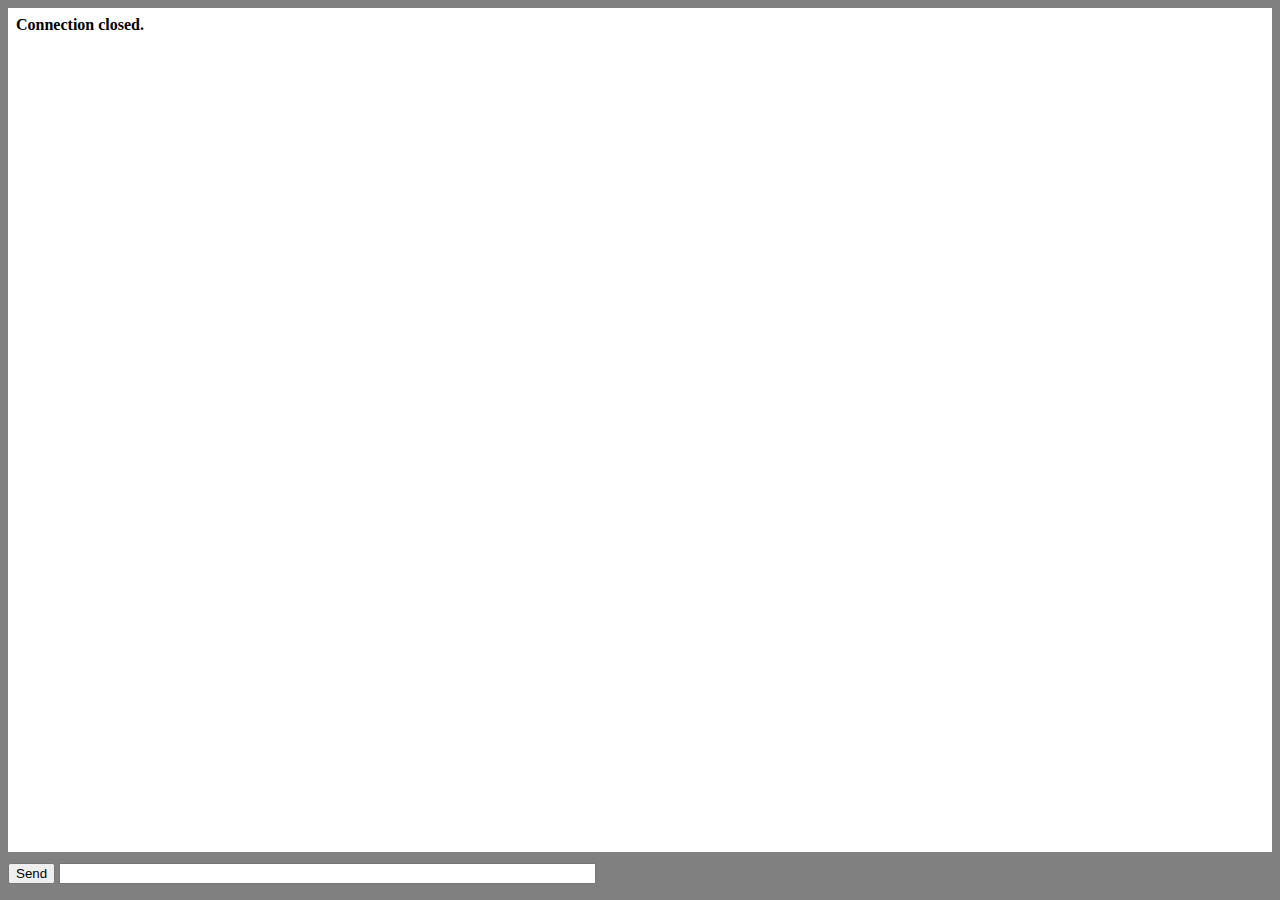
<file: vendor/github.com/gorilla/websocket/examples/chat/home.html>
<!DOCTYPE html>
<html lang="en">
<head>
<title>Chat Example</title>
<script src="//ajax.googleapis.com/ajax/libs/jquery/2.0.3/jquery.min.js"></script>
<script type="text/javascript">
    $(function() {

    var conn;
    var msg = $("#msg");
    var log = $("#log");

    function appendLog(msg) {
        var d = log[0]
        var doScroll = d.scrollTop == d.scrollHeight - d.clientHeight;
        msg.appendTo(log)
        if (doScroll) {
            d.scrollTop = d.scrollHeight - d.clientHeight;
        }
    }

    $("#form").submit(function() {
        if (!conn) {
            return false;
        }
        if (!msg.val()) {
            return false;
        }
        conn.send(msg.val());
        msg.val("");
        return false
    });

    if (window["WebSocket"]) {
        conn = new WebSocket("ws://{{$}}/ws");
        conn.onclose = function(evt) {
            appendLog($("<div><b>Connection closed.</b></div>"))
        }
        conn.onmessage = function(evt) {
            appendLog($("<div/>").text(evt.data))
        }
    } else {
        appendLog($("<div><b>Your browser does not support WebSockets.</b></div>"))
    }
    });
</script>
<style type="text/css">
html {
    overflow: hidden;
}

body {
    overflow: hidden;
    padding: 0;
    margin: 0;
    width: 100%;
    height: 100%;
    background: gray;
}

#log {
    background: white;
    margin: 0;
    padding: 0.5em 0.5em 0.5em 0.5em;
    position: absolute;
    top: 0.5em;
    left: 0.5em;
    right: 0.5em;
    bottom: 3em;
    overflow: auto;
}

#form {
    padding: 0 0.5em 0 0.5em;
    margin: 0;
    position: absolute;
    bottom: 1em;
    left: 0px;
    width: 100%;
    overflow: hidden;
}

</style>
</head>
<body>
<div id="log"></div>
<form id="form">
    <input type="submit" value="Send" />
    <input type="text" id="msg" size="64"/>
</form>
</body>
</html>
</file>
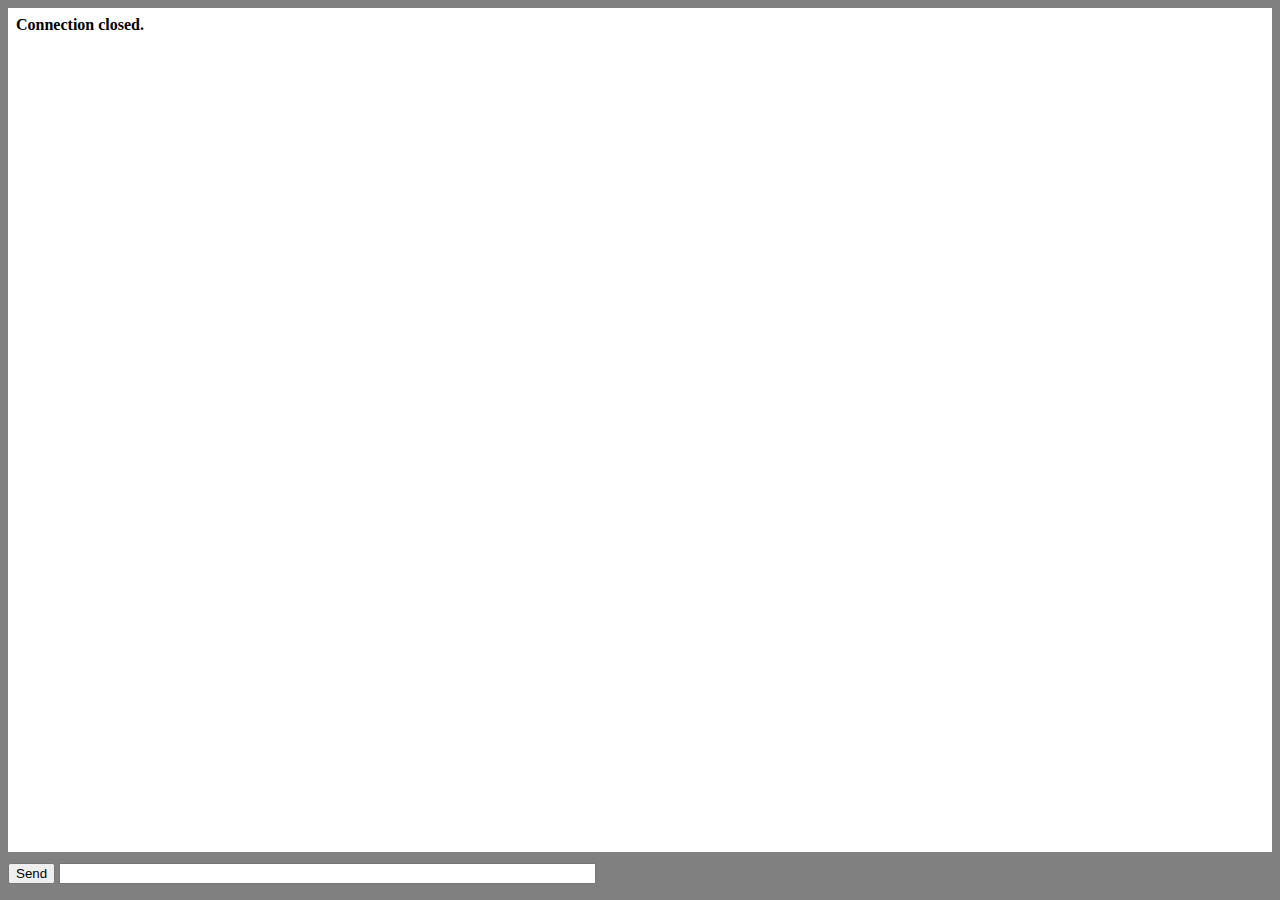
<file: vendor/github.com/gorilla/websocket/examples/command/home.html>
<!DOCTYPE html>
<html lang="en">
<head>
<title>Command Example</title>
<script src="//ajax.googleapis.com/ajax/libs/jquery/2.0.3/jquery.min.js"></script>
<script type="text/javascript">
    $(function() {

    var conn;
    var msg = $("#msg");
    var log = $("#log");

    function appendLog(msg) {
        var d = log[0]
        var doScroll = d.scrollTop == d.scrollHeight - d.clientHeight;
        msg.appendTo(log)
        if (doScroll) {
            d.scrollTop = d.scrollHeight - d.clientHeight;
        }
    }

    $("#form").submit(function() {
        if (!conn) {
            return false;
        }
        if (!msg.val()) {
            return false;
        }
        conn.send(msg.val());
        msg.val("");
        return false
    });

    if (window["WebSocket"]) {
        conn = new WebSocket("ws://{{$}}/ws");
        conn.onclose = function(evt) {
            appendLog($("<div><b>Connection closed.</b></div>"))
        }
        conn.onmessage = function(evt) {
            appendLog($("<pre/>").text(evt.data))
        }
    } else {
        appendLog($("<div><b>Your browser does not support WebSockets.</b></div>"))
    }
    });
</script>
<style type="text/css">
html {
    overflow: hidden;
}

body {
    overflow: hidden;
    padding: 0;
    margin: 0;
    width: 100%;
    height: 100%;
    background: gray;
}

#log {
    background: white;
    margin: 0;
    padding: 0.5em 0.5em 0.5em 0.5em;
    position: absolute;
    top: 0.5em;
    left: 0.5em;
    right: 0.5em;
    bottom: 3em;
    overflow: auto;
}

#log pre {
  margin: 0;
}

#form {
    padding: 0 0.5em 0 0.5em;
    margin: 0;
    position: absolute;
    bottom: 1em;
    left: 0px;
    width: 100%;
    overflow: hidden;
}

</style>
</head>
<body>
<div id="log"></div>
<form id="form">
    <input type="submit" value="Send" />
    <input type="text" id="msg" size="64"/>
</form>
</body>
</html>
</file>
